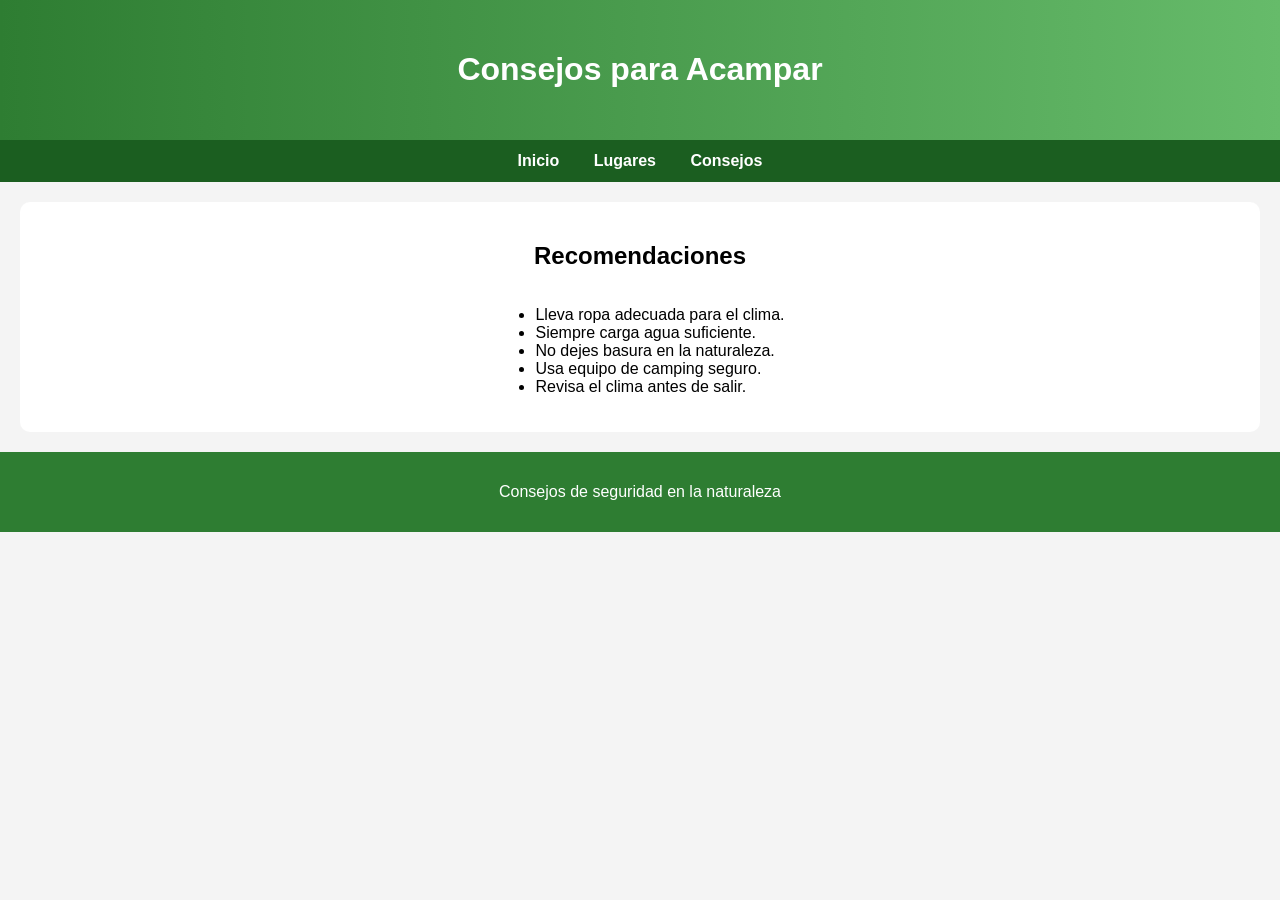
<file: consejos.html>
<!DOCTYPE html>
<html lang="es">
<head>
    <meta charset="UTF-8">
    <title>Consejos de Camping</title>
    <link rel="stylesheet" href="style.css">
</head>

<body>

<header>
    <h1>Consejos para Acampar</h1>
</header>

<nav>
    <a href="index.html">Inicio</a>
    <a href="lugares.html">Lugares</a>
    <a href="consejos.html">Consejos</a>
</nav>

<section class="info">

    <h2>Recomendaciones</h2>

    <ul style="text-align:left; display:inline-block;">
        <li>Lleva ropa adecuada para el clima.</li>
        <li>Siempre carga agua suficiente.</li>
        <li>No dejes basura en la naturaleza.</li>
        <li>Usa equipo de camping seguro.</li>
        <li>Revisa el clima antes de salir.</li>
    </ul>

</section>

<footer>
    <p>Consejos de seguridad en la naturaleza</p>
</footer>

</body>
</html>
</file>
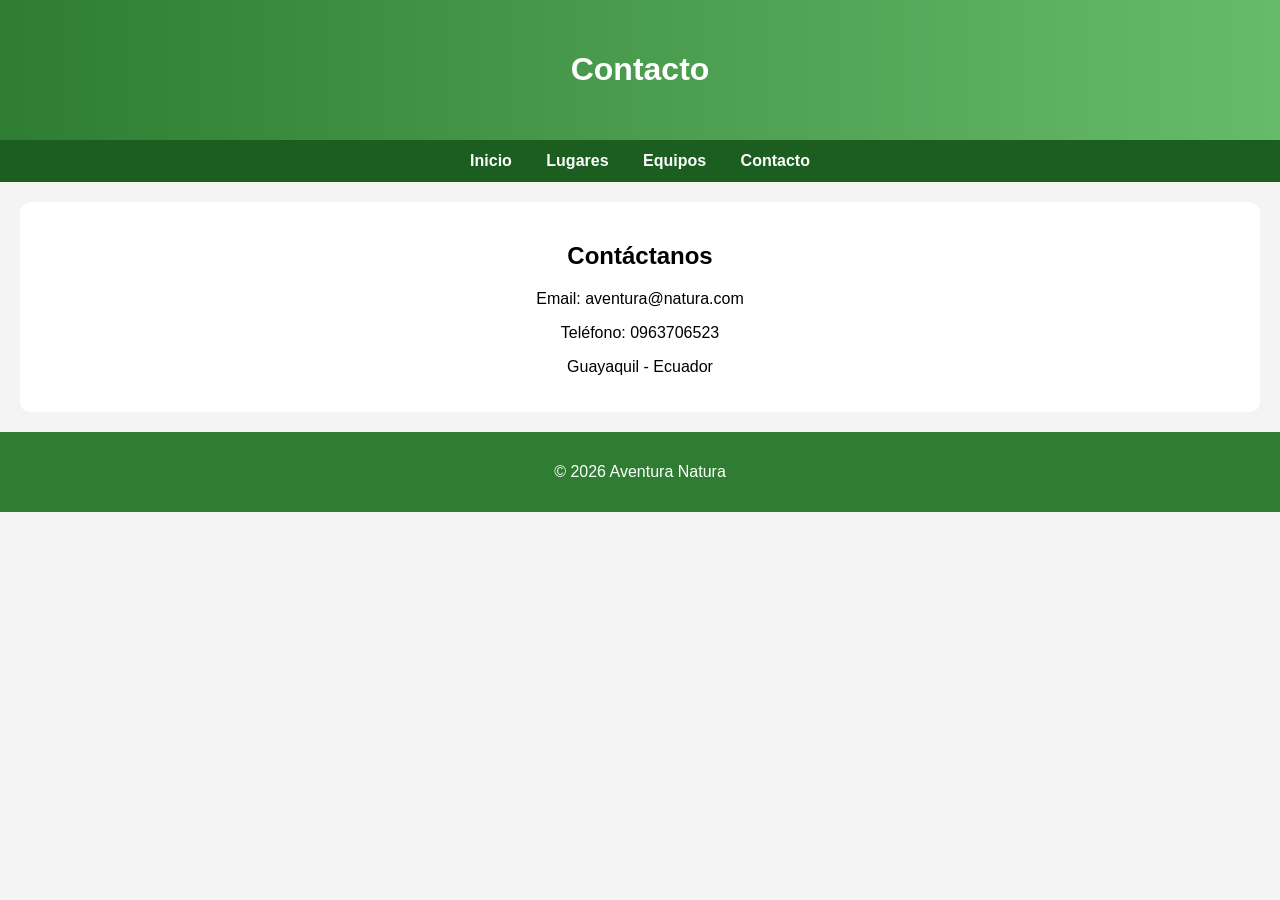
<file: contacto.html>
<!DOCTYPE html>
<html lang="es">
<head>
    <meta charset="UTF-8">
    <title>Contacto</title>
    <link rel="stylesheet" href="style.css">
</head>

<body>

<header>
    <h1>Contacto</h1>
</header>

<nav>
    <a href="index.html">Inicio</a>
    <a href="lugares.html">Lugares</a>
    <a href="equipos.html">Equipos</a>
    <a href="contacto.html">Contacto</a>
</nav>

<section class="info">

    <h2>Contáctanos</h2>
    <p>Email: aventura@natura.com</p>
    <p>Teléfono: 0963706523</p>
    <p>Guayaquil - Ecuador</p>

</section>

<footer>
    <p>© 2026 Aventura Natura</p>
</footer>

</body>
</html>
</file>
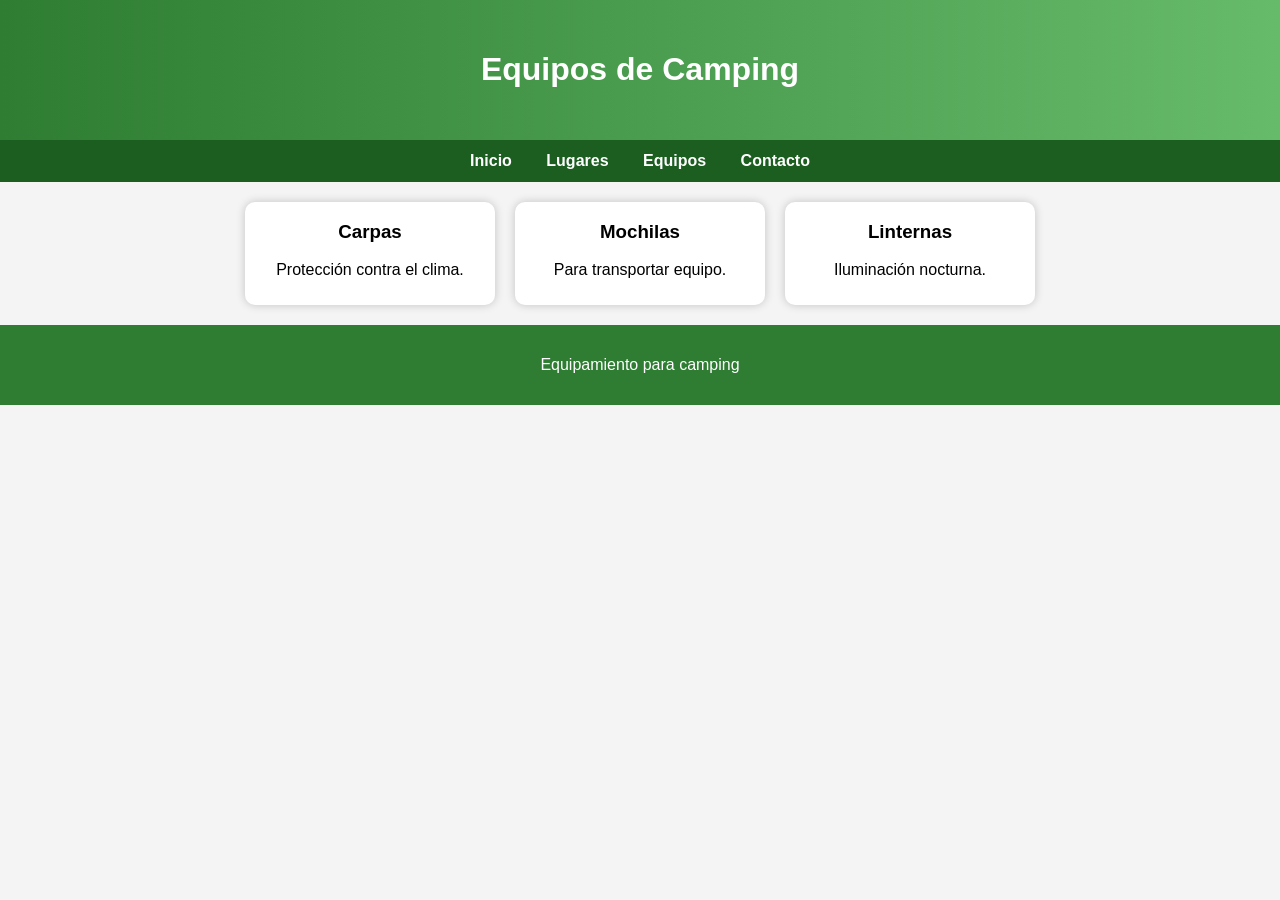
<file: equipos.html>
<!DOCTYPE html>
<html lang="es">
<head>
    <meta charset="UTF-8">
    <title>Equipos</title>
    <link rel="stylesheet" href="style.css">
</head>

<body>

<header>
    <h1>Equipos de Camping</h1>
</header>

<nav>
    <a href="index.html">Inicio</a>
    <a href="lugares.html">Lugares</a>
    <a href="equipos.html">Equipos</a>
    <a href="contacto.html">Contacto</a>
</nav>

<section class="cards">

    <div class="card">
        <h3>Carpas</h3>
        <p>Protección contra el clima.</p>
    </div>

    <div class="card">
        <h3>Mochilas</h3>
        <p>Para transportar equipo.</p>
    </div>

    <div class="card">
        <h3>Linternas</h3>
        <p>Iluminación nocturna.</p>
    </div>

</section>

<footer>
    <p>Equipamiento para camping</p>
</footer>

</body>
</html>
</file>
<file: style.css>
body {
    font-family: Arial, sans-serif;
    margin: 0;
    background: #f4f4f4;
}

/* HEADER */
header {
    background: linear-gradient(to right, #2e7d32, #66bb6a);
    color: white;
    text-align: center;
    padding: 30px;
}

/* NAV */
nav {
    background: #1b5e20;
    text-align: center;
    padding: 12px;
}

nav a {
    color: white;
    margin: 15px;
    text-decoration: none;
    font-weight: bold;
}

nav a:hover {
    color: yellow;
}

/* HERO */
.hero {
    background: url("img/montana.jpg");
    background-size: cover;
    background-position: center;
    color: white;
    text-align: center;
    padding: 90px 20px;
}

/* CARDS */
.cards {
    display: flex;
    justify-content: center;
    gap: 20px;
    flex-wrap: wrap;
    padding: 20px;
}

.card {
    background: white;
    width: 250px;
    border-radius: 10px;
    overflow: hidden;
    box-shadow: 0 0 10px rgba(0,0,0,0.2);
    text-align: center;
    padding-bottom: 10px;
}

.card img {
    width: 100%;
    height: 150px;
    object-fit: cover;
}

/* INFO */
.info {
    background: white;
    margin: 20px;
    padding: 20px;
    text-align: center;
    border-radius: 10px;
}

/* FOOTER */
footer {
    background: #2e7d32;
    color: white;
    text-align: center;
    padding: 15px;
}
</file>
